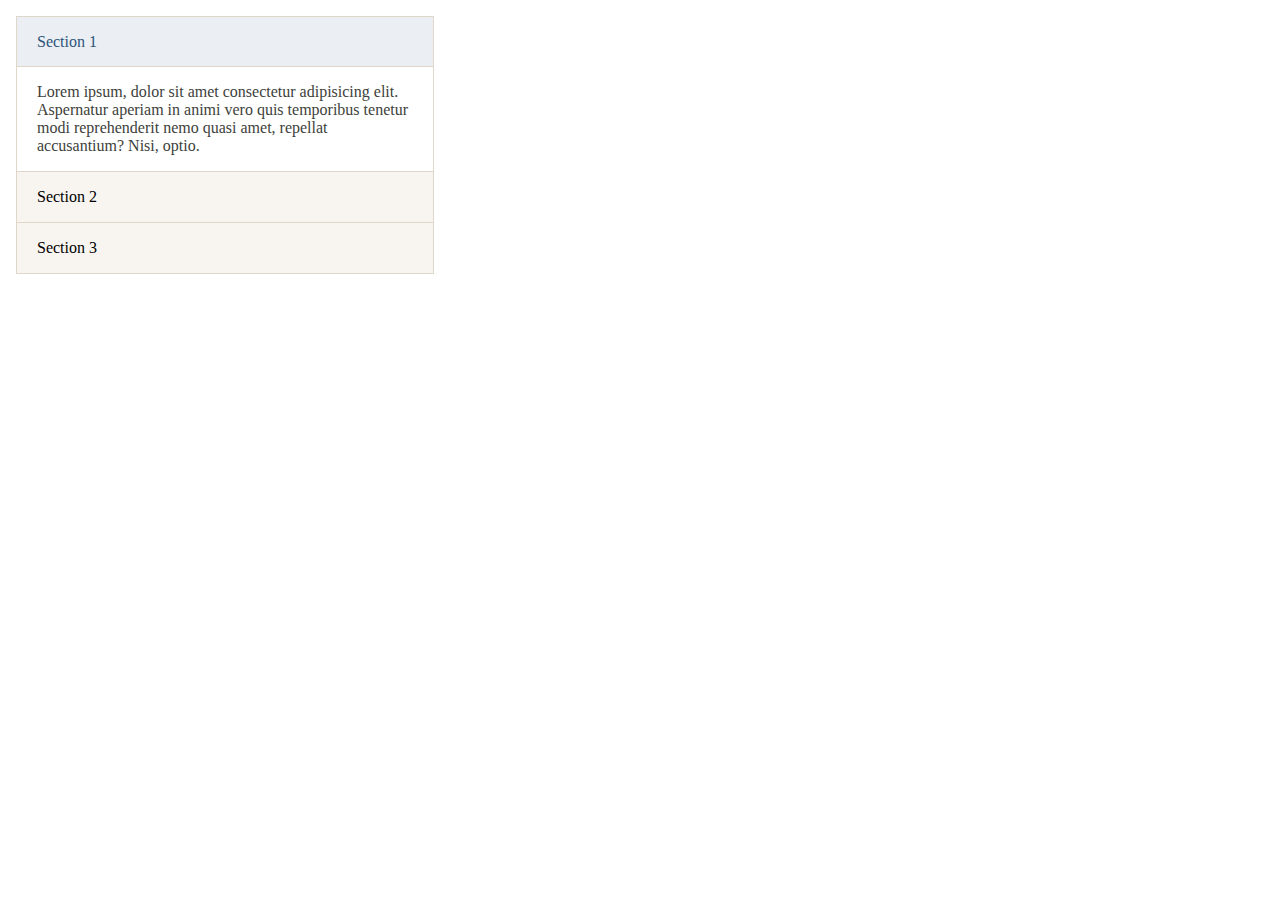
<file: menus/03-accordion/animated/index.html>
<!DOCTYPE html>
<html lang="en">
  <head>
    <meta charset="UTF-8" />
    <meta http-equiv="X-UA-Compatible" content="IE=edge" />
    <meta name="viewport" content="width=device-width, initial-scale=1.0" />
    <link rel="icon" type="image/x-icon" href="favicon.ico" />
    <link rel="stylesheet" href="style.css" />
    <script src="script.js" defer></script>
    <title>Accordion with Animated</title>
  </head>

  <body>
    <div class="container">
      <div class="accordion" id="myAccordion">
        <div class="accordion-item">
          <div class="accordion-header">
            <button
              class="accordion-button"
              data-toggle="collapse"
              data-target="#collapse1"
            >
              Section 1
            </button>
          </div>
          <div class="accordion-collapse collapse show" id="collapse1">
            <div class="accordion-body">
              Lorem ipsum, dolor sit amet consectetur adipisicing elit.
              Aspernatur aperiam in animi vero quis temporibus tenetur modi
              reprehenderit nemo quasi amet, repellat accusantium? Nisi, optio.
            </div>
          </div>
        </div>
        <div class="accordion-item">
          <div class="accordion-header">
            <button
              class="accordion-button collapsed"
              data-toggle="collapse"
              data-target="#collapse2"
            >
              Section 2
            </button>
          </div>
          <div class="accordion-collapse collapse" id="collapse2">
            <div class="accordion-body">
              Hic sed facere, officiis officia est, dolorum totam dolore nisi
              quisquam eum ducimus recusandae quibusdam nemo minus voluptatibus
              aliquid eos, esse alias porro! Sunt, sit?
            </div>
          </div>
        </div>
        <div class="accordion-item">
          <div class="accordion-header">
            <button
              class="accordion-button collapsed"
              data-toggle="collapse"
              data-target="#collapse3"
            >
              Section 3
            </button>
          </div>
          <div class="accordion-collapse collapse" id="collapse3">
            <div class="accordion-body">
              Est, vel velit animi nesciunt voluptates, reiciendis odit eaque
              tempora eligendi sunt quos soluta laudantium eum ratione cumque
              recusandae nam obcaecati amet quasi repellat! Numquam!
            </div>
          </div>
        </div>
      </div>
    </div>
  </body>
</html>
</file>
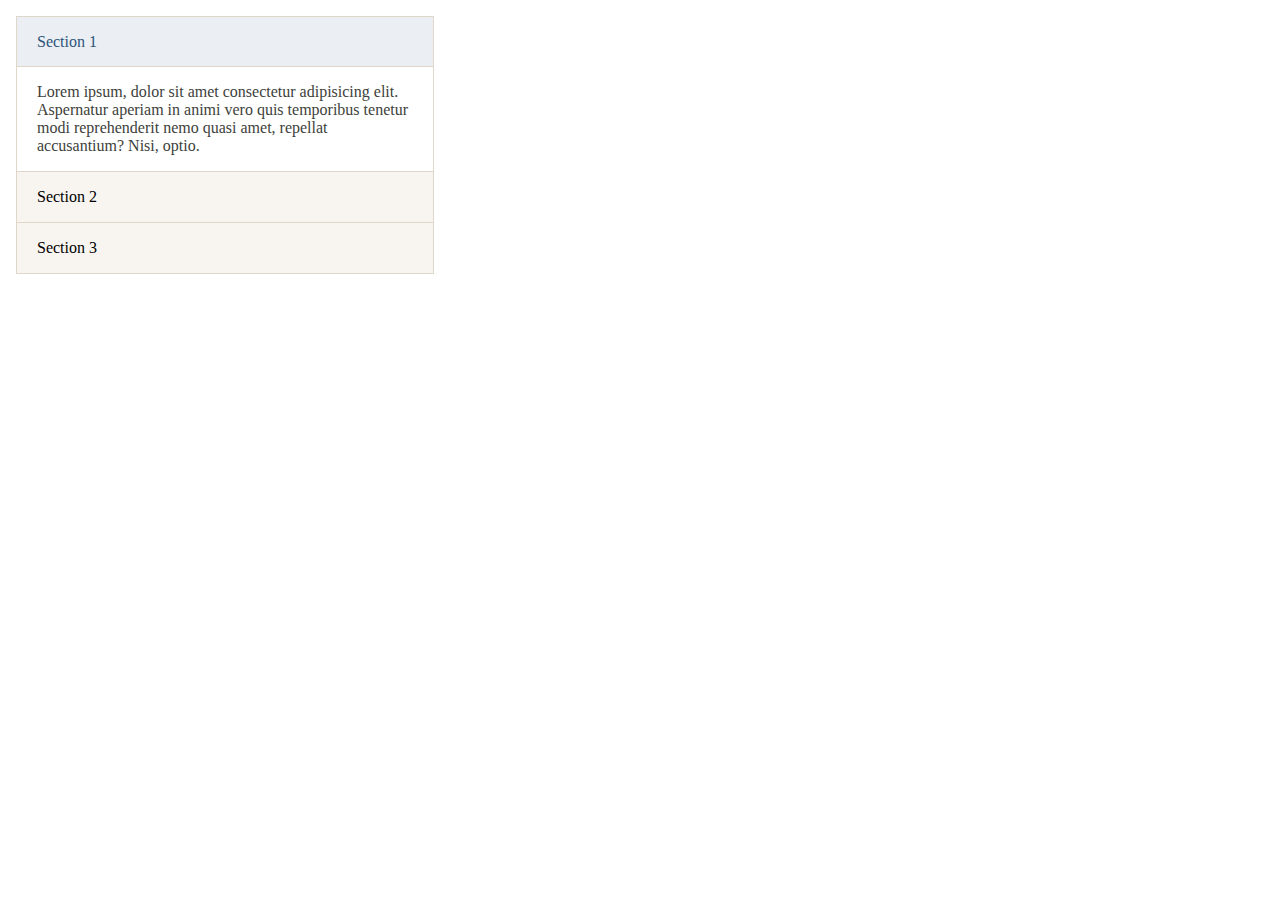
<file: menus/03-accordion/icon/index.html>
<!DOCTYPE html>
<html lang="en">
  <head>
    <meta charset="UTF-8" />
    <meta http-equiv="X-UA-Compatible" content="IE=edge" />
    <meta name="viewport" content="width=device-width, initial-scale=1.0" />
    <link rel="icon" type="image/x-icon" href="favicon.ico" />
    <link
      rel="stylesheet"
      href="https://cdnjs.cloudflare.com/ajax/libs/font-awesome/6.2.0/css/all.min.css"
      integrity="sha512-xh6O/CkQoPOWDdYTDqeRdPCVd1SpvCA9XXcUnZS2FmJNp1coAFzvtCN9BmamE+4aHK8yyUHUSCcJHgXloTyT2A=="
      crossorigin="anonymous"
      referrerpolicy="no-referrer"
    />
    <link rel="stylesheet" href="style.css" />
    <script src="script.js" defer></script>
    <title>Accordion with Icon</title>
  </head>

  <body>
    <div class="container">
      <div class="accordion" id="myAccordion">
        <div class="accordion-item">
          <div class="accordion-header">
            <button
              class="accordion-button"
              data-toggle="collapse"
              data-target="#collapse1"
            >
              Section 1
            </button>
          </div>
          <div class="accordion-collapse collapse show" id="collapse1">
            <div class="accordion-body">
              Lorem ipsum, dolor sit amet consectetur adipisicing elit.
              Aspernatur aperiam in animi vero quis temporibus tenetur modi
              reprehenderit nemo quasi amet, repellat accusantium? Nisi, optio.
            </div>
          </div>
        </div>
        <div class="accordion-item">
          <div class="accordion-header">
            <button
              class="accordion-button collapsed"
              data-toggle="collapse"
              data-target="#collapse2"
            >
              Section 2
            </button>
          </div>
          <div class="accordion-collapse collapse" id="collapse2">
            <div class="accordion-body">
              Hic sed facere, officiis officia est, dolorum totam dolore nisi
              quisquam eum ducimus recusandae quibusdam nemo minus voluptatibus
              aliquid eos, esse alias porro! Sunt, sit?
            </div>
          </div>
        </div>
        <div class="accordion-item">
          <div class="accordion-header">
            <button
              class="accordion-button collapsed"
              data-toggle="collapse"
              data-target="#collapse3"
            >
              Section 3
            </button>
          </div>
          <div class="accordion-collapse collapse" id="collapse3">
            <div class="accordion-body">
              Est, vel velit animi nesciunt voluptates, reiciendis odit eaque
              tempora eligendi sunt quos soluta laudantium eum ratione cumque
              recusandae nam obcaecati amet quasi repellat! Numquam!
            </div>
          </div>
        </div>
      </div>
    </div>
  </body>
</html>
</file>
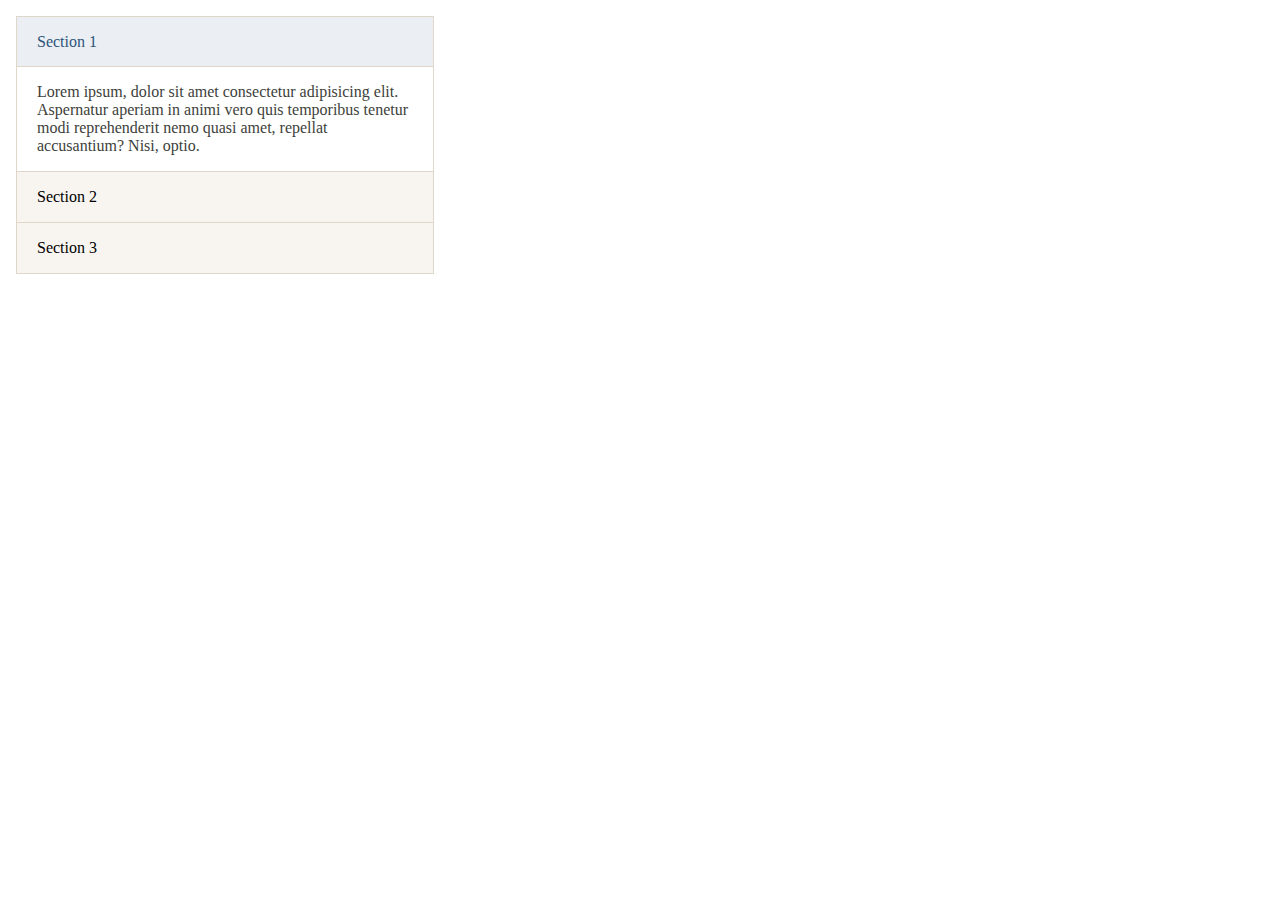
<file: menus/03-accordion/no-animated/index.html>
<!DOCTYPE html>
<html lang="en">
  <head>
    <meta charset="UTF-8" />
    <meta http-equiv="X-UA-Compatible" content="IE=edge" />
    <meta name="viewport" content="width=device-width, initial-scale=1.0" />
    <link rel="icon" type="image/x-icon" href="favicon.ico" />
    <link rel="stylesheet" href="style.css" />
    <script src="script.js" defer></script>
    <title>Accordion without Animated</title>
  </head>

  <body>
    <div class="container">
      <div class="accordion" id="myAccordion">
        <div class="accordion-item">
          <div class="accordion-header">
            <button
              class="accordion-button"
              data-toggle="collapse"
              data-target="#collapse1"
            >
              Section 1
            </button>
          </div>
          <div class="accordion-collapse collapse show" id="collapse1">
            <div class="accordion-body">
              Lorem ipsum, dolor sit amet consectetur adipisicing elit.
              Aspernatur aperiam in animi vero quis temporibus tenetur modi
              reprehenderit nemo quasi amet, repellat accusantium? Nisi, optio.
            </div>
          </div>
        </div>
        <div class="accordion-item">
          <div class="accordion-header">
            <button
              class="accordion-button collapsed"
              data-toggle="collapse"
              data-target="#collapse2"
            >
              Section 2
            </button>
          </div>
          <div class="accordion-collapse collapse" id="collapse2">
            <div class="accordion-body">
              Hic sed facere, officiis officia est, dolorum totam dolore nisi
              quisquam eum ducimus recusandae quibusdam nemo minus voluptatibus
              aliquid eos, esse alias porro! Sunt, sit?
            </div>
          </div>
        </div>
        <div class="accordion-item">
          <div class="accordion-header">
            <button
              class="accordion-button collapsed"
              data-toggle="collapse"
              data-target="#collapse3"
            >
              Section 3
            </button>
          </div>
          <div class="accordion-collapse collapse" id="collapse3">
            <div class="accordion-body">
              Est, vel velit animi nesciunt voluptates, reiciendis odit eaque
              tempora eligendi sunt quos soluta laudantium eum ratione cumque
              recusandae nam obcaecati amet quasi repellat! Numquam!
            </div>
          </div>
        </div>
      </div>
    </div>
  </body>
</html>
</file>
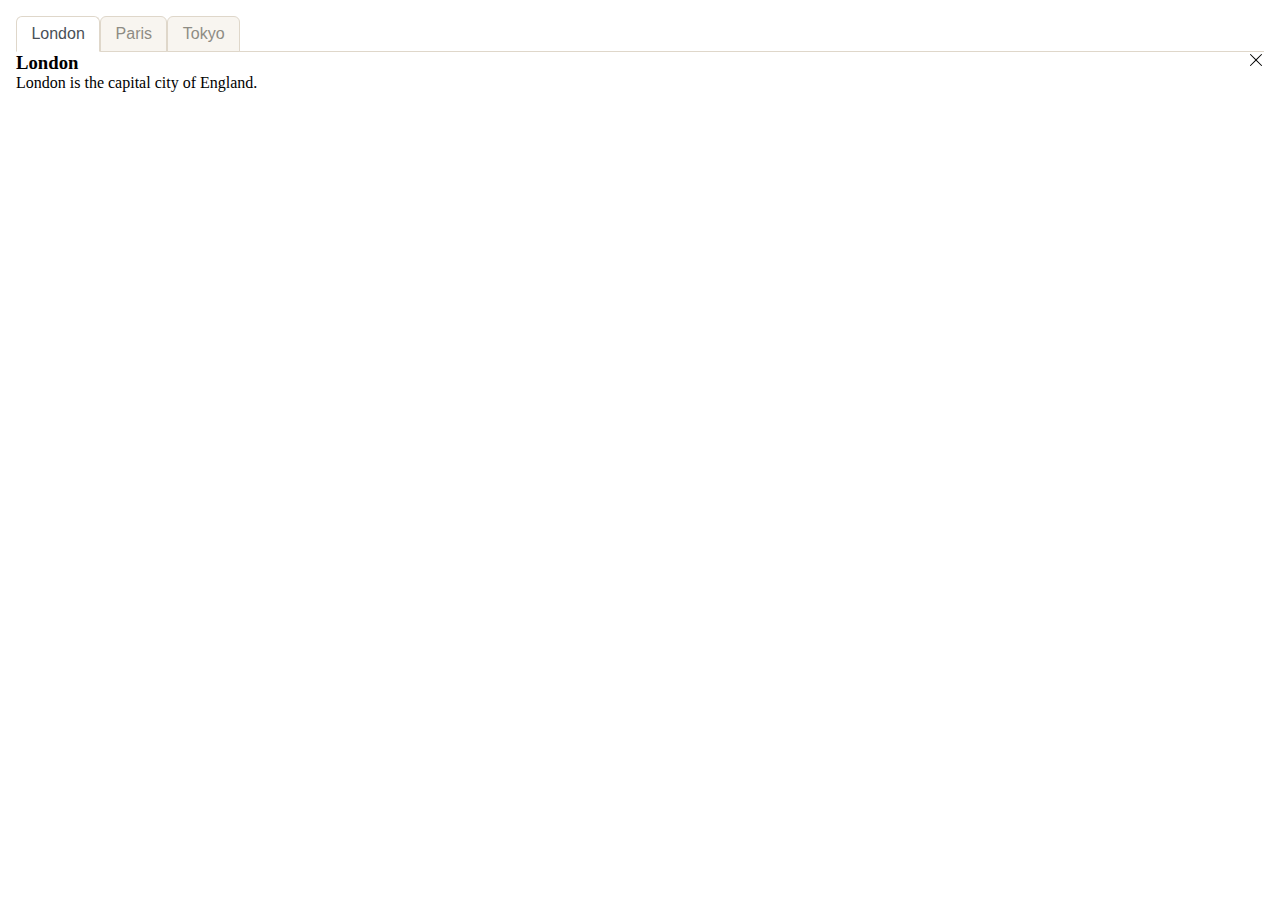
<file: menus/04-tabs/close-tab/index.html>
<!DOCTYPE html>
<html lang="en">
  <head>
    <meta charset="UTF-8" />
    <meta http-equiv="X-UA-Compatible" content="IE=edge" />
    <meta name="viewport" content="width=device-width, initial-scale=1.0" />
    <link rel="icon" type="image/x-icon" href="favicon.ico" />
    <link rel="stylesheet" href="style.css" />
    <script src="script.js" defer></script>
    <title>Close Tab</title>
  </head>

  <body>
    <div class="container">
      <div class="nav nav-tabs">
        <button
          class="nav-link"
          id="tab-london"
          data-toggle="tab"
          data-target="#london"
        >
          London
        </button>
        <button
          class="nav-link"
          id="tab-paris"
          data-toggle="tab"
          data-target="#paris"
        >
          Paris
        </button>
        <button
          class="nav-link"
          id="tab-tokyo"
          data-toggle="tab"
          data-target="#tokyo"
        >
          Tokyo
        </button>
      </div>

      <div class="tab-content">
        <div id="london" class="tab-pane fade">
          <span class="btn-close"></span>
          <h3>London</h3>
          <p>London is the capital city of England.</p>
        </div>

        <div id="paris" class="tab-pane fade">
          <span class="btn-close"></span>
          <h3>Paris</h3>
          <p>Paris is the capital of France.</p>
        </div>

        <div id="tokyo" class="tab-pane fade">
          <span class="btn-close"></span>
          <h3>Tokyo</h3>
          <p>Tokyo is the capital of Japan.</p>
        </div>
      </div>
    </div>
  </body>
</html>
</file>
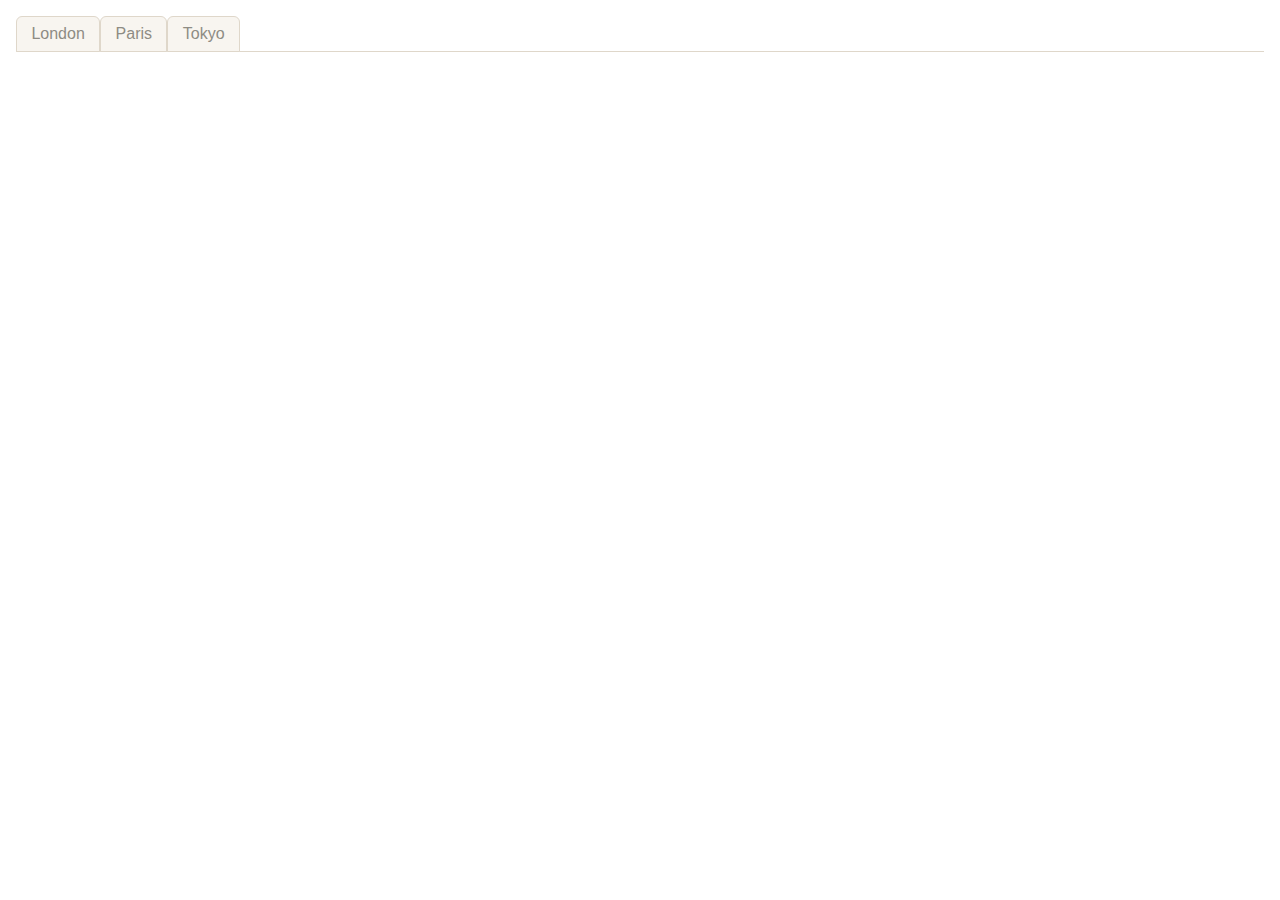
<file: menus/04-tabs/fade-in/index.html>
<!DOCTYPE html>
<html lang="en">
  <head>
    <meta charset="UTF-8" />
    <meta http-equiv="X-UA-Compatible" content="IE=edge" />
    <meta name="viewport" content="width=device-width, initial-scale=1.0" />
    <link rel="icon" type="image/x-icon" href="favicon.ico" />
    <link rel="stylesheet" href="style.css" />
    <script src="script.js" defer></script>
    <title>Fade in Tabs</title>
  </head>

  <body>
    <div class="container">
      <div class="nav nav-tabs">
        <button class="nav-link" data-toggle="tab" data-target="#london">
          London
        </button>
        <button class="nav-link" data-toggle="tab" data-target="#paris">
          Paris
        </button>
        <button class="nav-link" data-toggle="tab" data-target="#tokyo">
          Tokyo
        </button>
      </div>

      <div class="tab-content">
        <div id="london" class="tab-pane fade">
          <h3>London</h3>
          <p>London is the capital city of England.</p>
        </div>

        <div id="paris" class="tab-pane fade">
          <h3>Paris</h3>
          <p>Paris is the capital of France.</p>
        </div>

        <div id="tokyo" class="tab-pane fade">
          <h3>Tokyo</h3>
          <p>Tokyo is the capital of Japan.</p>
        </div>
      </div>
    </div>
  </body>
</html>
</file>
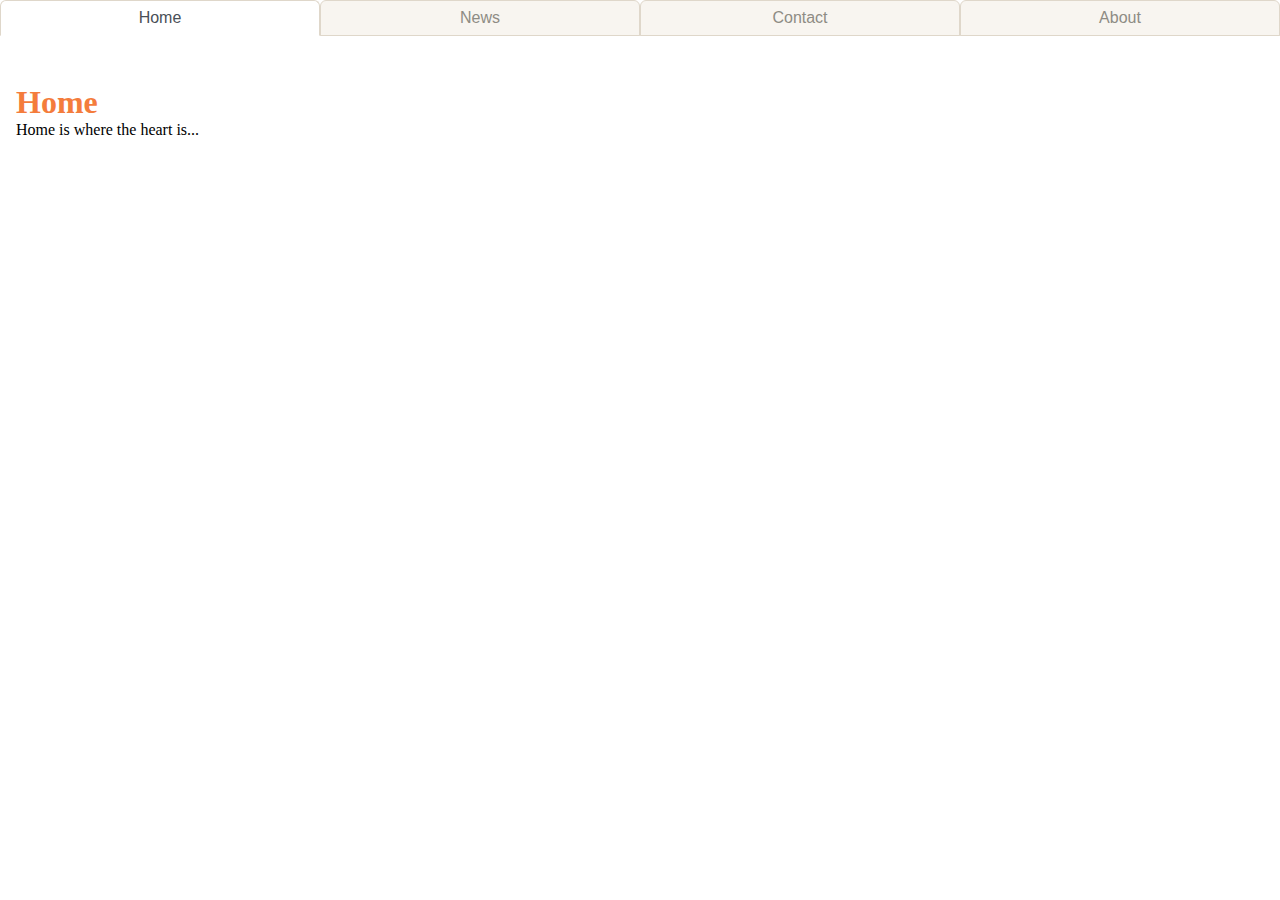
<file: menus/04-tabs/full-page-tab/index.html>
<!DOCTYPE html>
<html lang="en">
  <head>
    <meta charset="UTF-8" />
    <meta http-equiv="X-UA-Compatible" content="IE=edge" />
    <meta name="viewport" content="width=device-width, initial-scale=1.0" />
    <link rel="icon" type="image/x-icon" href="favicon.ico" />
    <link rel="stylesheet" href="style.css" />
    <script src="script.js" defer></script>
    <title>Full-Page Tab</title>
  </head>

  <body>
    <div class="nav nav-tabs">
      <button
        class="nav-link"
        id="tab-home"
        data-toggle="tab"
        data-target="#home"
      >
        Home
      </button>
      <button
        class="nav-link"
        id="tab-news"
        data-toggle="tab"
        data-target="#news"
      >
        News
      </button>
      <button
        class="nav-link"
        id="tab-contact"
        data-toggle="tab"
        data-target="#contact"
      >
        Contact
      </button>
      <button
        class="nav-link"
        id="tab-about"
        data-toggle="tab"
        data-target="#about"
      >
        About
      </button>
    </div>

    <div class="tab-content">
      <div id="home" class="tab-pane">
        <h1 class="text-orange">Home</h1>
        <p>Home is where the heart is...</p>
      </div>

      <div id="news" class="tab-pane">
        <h1 class="text-purple">News</h1>
        <p>Some news this fine day!</p>
      </div>

      <div id="contact" class="tab-pane">
        <h1 class="text-red">Contact</h1>
        <p>Get in touch, or swing by for a cup of coffee.</p>
      </div>

      <div id="about" class="tab-pane">
        <h1 class="text-green">About</h1>
        <p>Who we are and what we do.</p>
      </div>
    </div>
  </body>
</html>
</file>
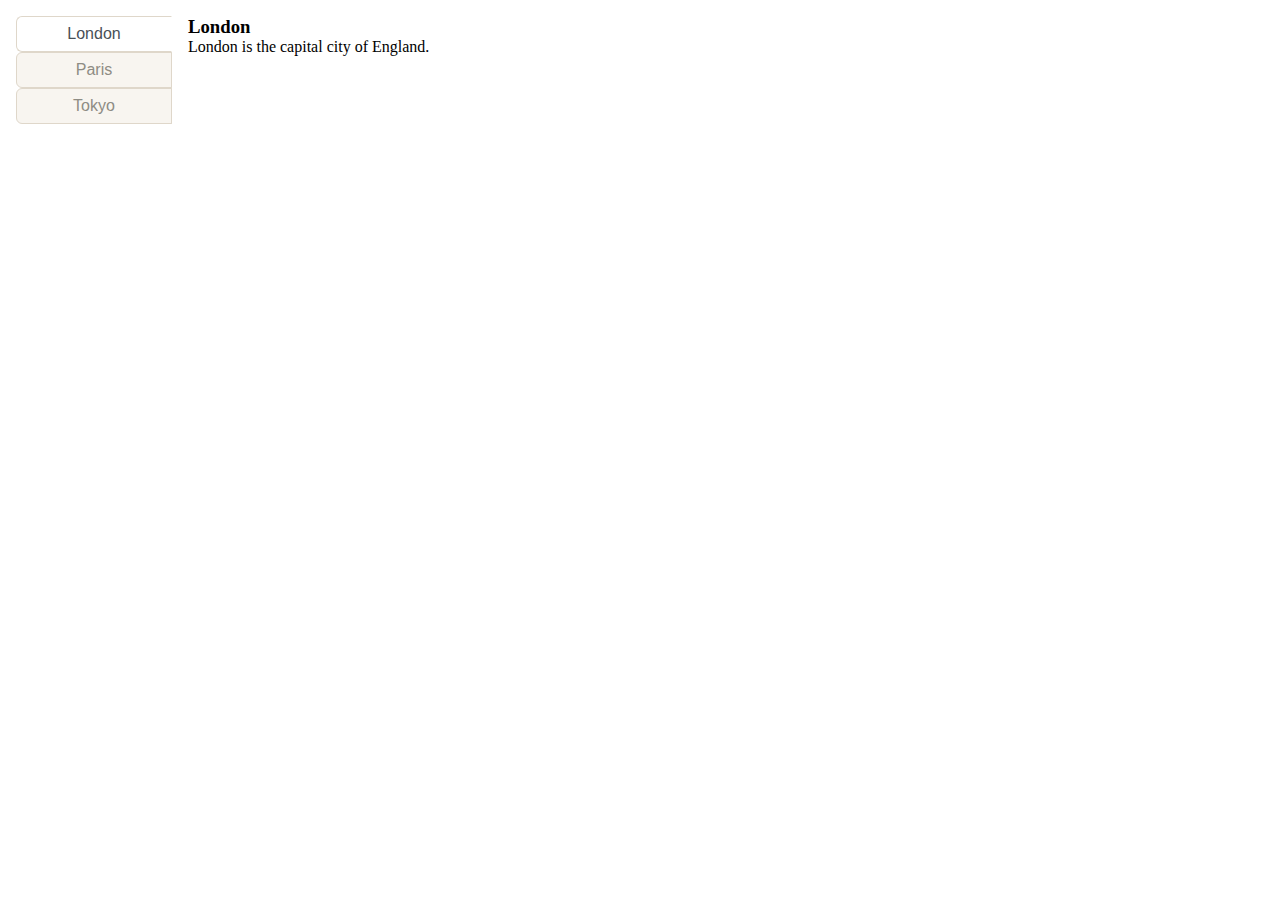
<file: menus/04-tabs/hover-tabs/index.html>
<!DOCTYPE html>
<html lang="en">
  <head>
    <meta charset="UTF-8" />
    <meta http-equiv="X-UA-Compatible" content="IE=edge" />
    <meta name="viewport" content="width=device-width, initial-scale=1.0" />
    <link rel="icon" type="image/x-icon" href="favicon.ico" />
    <link rel="stylesheet" href="style.css" />
    <script src="script.js" defer></script>
    <title>Hover Tabs</title>
  </head>

  <body>
    <div class="container">
      <div class="nav nav-tabs">
        <button
          class="nav-link active"
          id="tab-london"
          data-toggle="tab"
          data-target="#london"
        >
          London
        </button>
        <button
          class="nav-link"
          id="tab-paris"
          data-toggle="tab"
          data-target="#paris"
        >
          Paris
        </button>
        <button
          class="nav-link"
          id="tab-tokyo"
          data-toggle="tab"
          data-target="#tokyo"
        >
          Tokyo
        </button>
      </div>

      <div class="tab-content">
        <div id="london" class="tab-pane show">
          <h3>London</h3>
          <p>London is the capital city of England.</p>
        </div>

        <div id="paris" class="tab-pane">
          <h3>Paris</h3>
          <p>Paris is the capital of France.</p>
        </div>

        <div id="tokyo" class="tab-pane">
          <h3>Tokyo</h3>
          <p>Tokyo is the capital of Japan.</p>
        </div>
      </div>
    </div>
  </body>
</html>
</file>
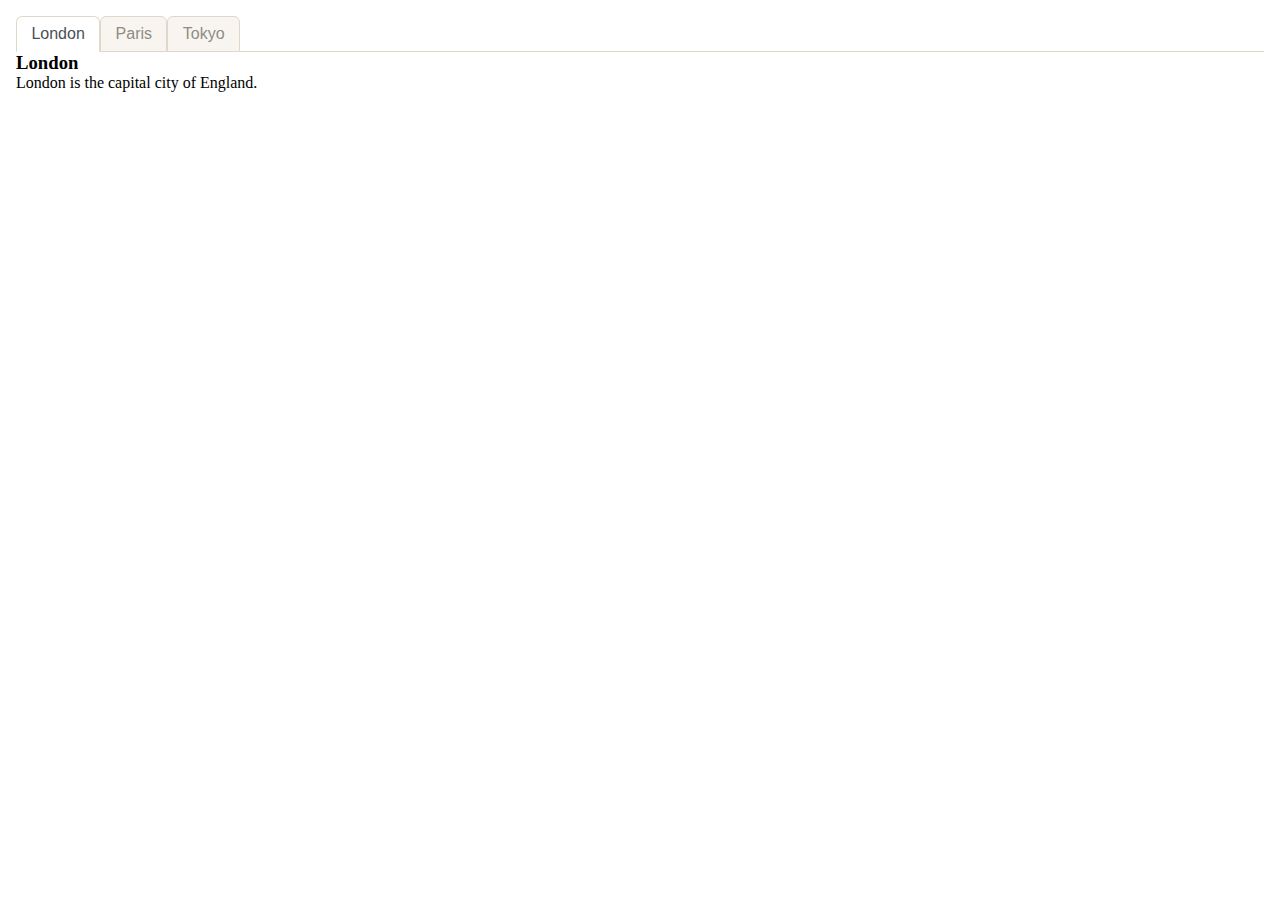
<file: menus/04-tabs/show-default/index.html>
<!DOCTYPE html>
<html lang="en">
  <head>
    <meta charset="UTF-8" />
    <meta http-equiv="X-UA-Compatible" content="IE=edge" />
    <meta name="viewport" content="width=device-width, initial-scale=1.0" />
    <link rel="icon" type="image/x-icon" href="favicon.ico" />
    <link rel="stylesheet" href="style.css" />
    <script src="script.js" defer></script>
    <title>Show Tab by Default</title>
  </head>

  <body>
    <div class="container">
      <div class="nav nav-tabs">
        <button
          class="nav-link"
          id="tab-london"
          data-toggle="tab"
          data-target="#london"
        >
          London
        </button>
        <button
          class="nav-link"
          id="tab-paris"
          data-toggle="tab"
          data-target="#paris"
        >
          Paris
        </button>
        <button
          class="nav-link"
          id="tab-tokyo"
          data-toggle="tab"
          data-target="#tokyo"
        >
          Tokyo
        </button>
      </div>

      <div class="tab-content">
        <div id="london" class="tab-pane fade">
          <h3>London</h3>
          <p>London is the capital city of England.</p>
        </div>

        <div id="paris" class="tab-pane fade">
          <h3>Paris</h3>
          <p>Paris is the capital of France.</p>
        </div>

        <div id="tokyo" class="tab-pane fade">
          <h3>Tokyo</h3>
          <p>Tokyo is the capital of Japan.</p>
        </div>
      </div>
    </div>
  </body>
</html>
</file>
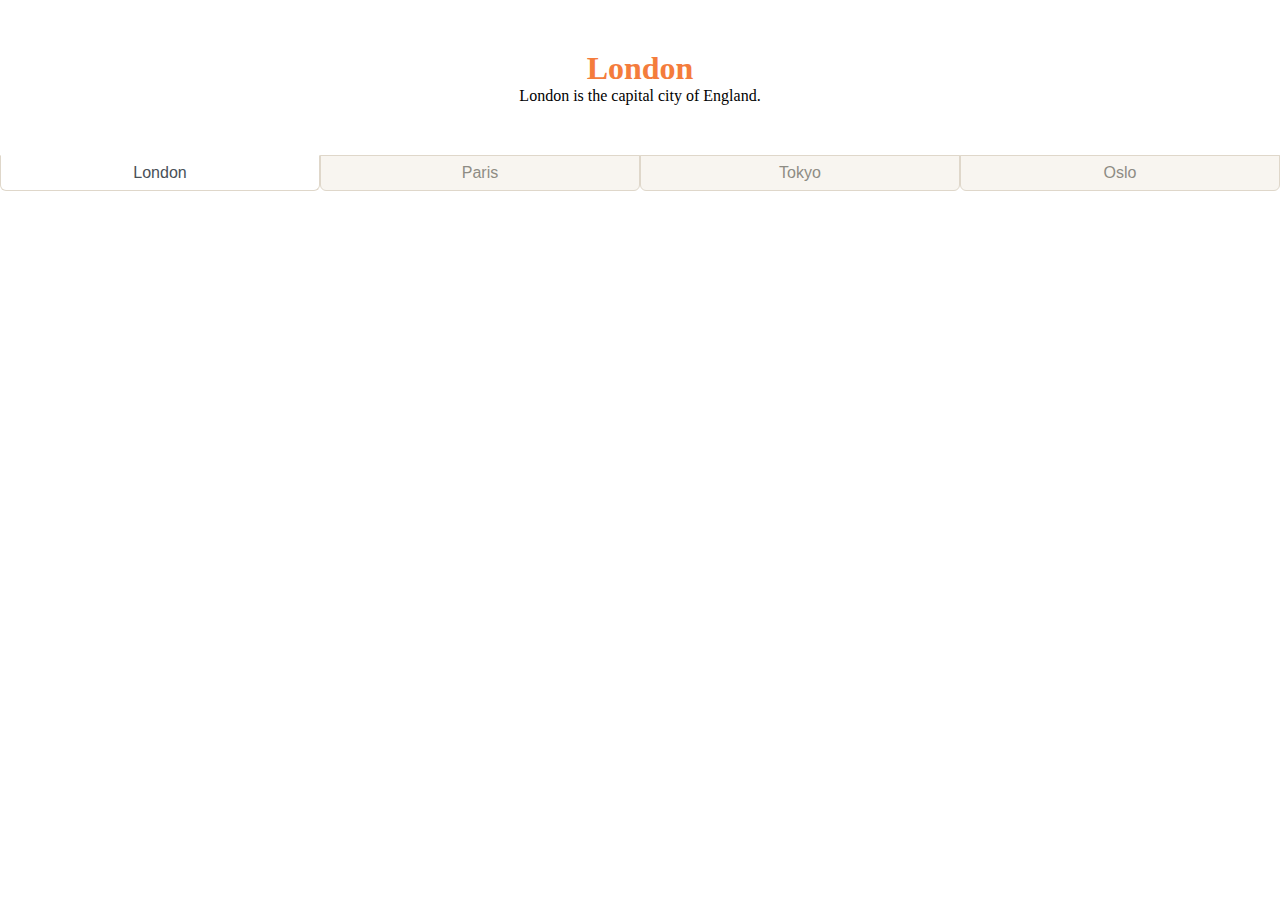
<file: menus/04-tabs/tab-header/index.html>
<!DOCTYPE html>
<html lang="en">
  <head>
    <meta charset="UTF-8" />
    <meta http-equiv="X-UA-Compatible" content="IE=edge" />
    <meta name="viewport" content="width=device-width, initial-scale=1.0" />
    <link rel="icon" type="image/x-icon" href="favicon.ico" />
    <link rel="stylesheet" href="style.css" />
    <script src="script.js" defer></script>
    <title>Tab Header</title>
  </head>

  <body>
    <div class="tab-content">
      <div id="london" class="tab-pane">
        <h1 class="text-orange">London</h1>
        <p>London is the capital city of England.</p>
      </div>

      <div id="paris" class="tab-pane">
        <h1 class="text-purple">Paris</h1>
        <p>Paris is the capital of France.</p>
      </div>

      <div id="tokyo" class="tab-pane">
        <h1 class="text-red">Tokyo</h1>
        <p>Tokyo is the capital of Japan.</p>
      </div>

      <div id="oslo" class="tab-pane">
        <h1 class="text-green">Oslo</h1>
        <p>Oslo is the capital of Norway.</p>
      </div>
    </div>

    <div class="nav nav-tabs">
      <button
        class="nav-link"
        id="tab-london"
        data-toggle="tab"
        data-target="#london"
      >
        London
      </button>
      <button
        class="nav-link"
        id="tab-paris"
        data-toggle="tab"
        data-target="#paris"
      >
        Paris
      </button>
      <button
        class="nav-link"
        id="tab-tokyo"
        data-toggle="tab"
        data-target="#tokyo"
      >
        Tokyo
      </button>
      <button
        class="nav-link"
        id="tab-oslo"
        data-toggle="tab"
        data-target="#oslo"
      >
        Oslo
      </button>
    </div>
  </body>
</html>
</file>
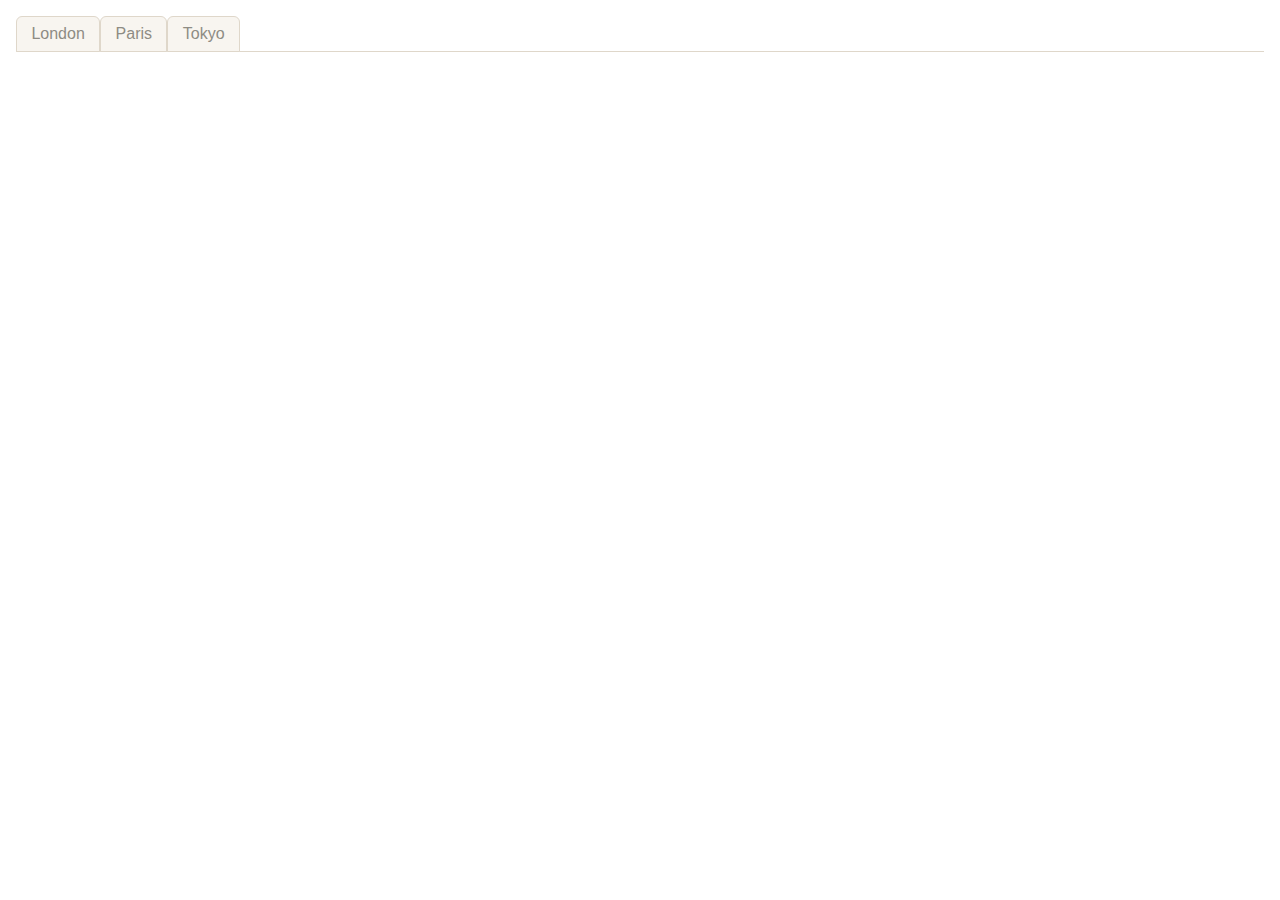
<file: menus/04-tabs/toggleable/index.html>
<!DOCTYPE html>
<html lang="en">
  <head>
    <meta charset="UTF-8" />
    <meta http-equiv="X-UA-Compatible" content="IE=edge" />
    <meta name="viewport" content="width=device-width, initial-scale=1.0" />
    <link rel="icon" type="image/x-icon" href="favicon.ico" />
    <link rel="stylesheet" href="style.css" />
    <script src="script.js" defer></script>
    <title>Toggleable Tabs</title>
  </head>

  <body>
    <div class="container">
      <div class="nav nav-tabs">
        <button class="nav-link" data-toggle="tab" data-target="#london">
          London
        </button>
        <button class="nav-link" data-toggle="tab" data-target="#paris">
          Paris
        </button>
        <button class="nav-link" data-toggle="tab" data-target="#tokyo">
          Tokyo
        </button>
      </div>

      <div class="tab-content">
        <div id="london" class="tab-pane">
          <h3>London</h3>
          <p>London is the capital city of England.</p>
        </div>

        <div id="paris" class="tab-pane">
          <h3>Paris</h3>
          <p>Paris is the capital of France.</p>
        </div>

        <div id="tokyo" class="tab-pane">
          <h3>Tokyo</h3>
          <p>Tokyo is the capital of Japan.</p>
        </div>
      </div>
    </div>
  </body>
</html>
</file>
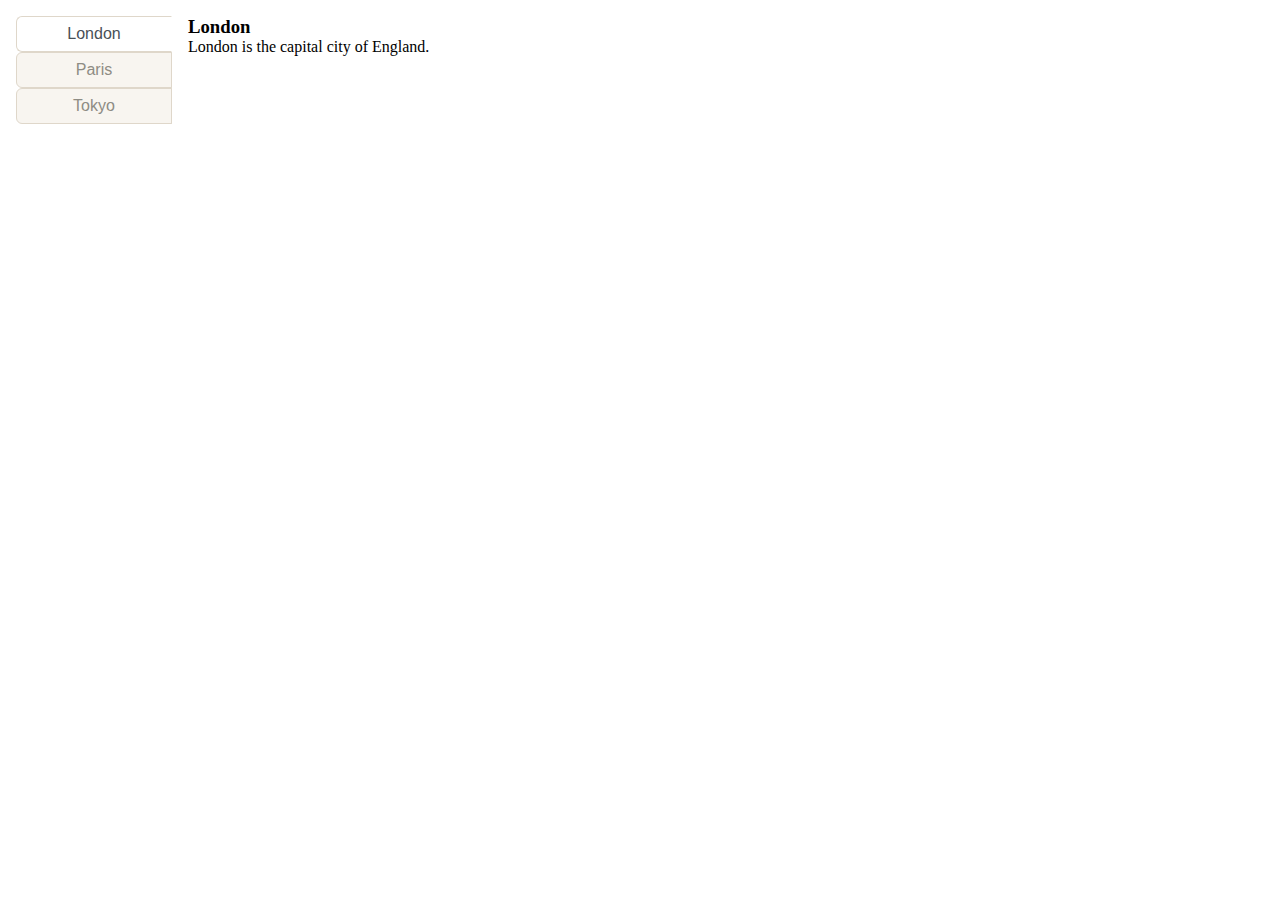
<file: menus/04-tabs/vertical/index.html>
<!DOCTYPE html>
<html lang="en">
  <head>
    <meta charset="UTF-8" />
    <meta http-equiv="X-UA-Compatible" content="IE=edge" />
    <meta name="viewport" content="width=device-width, initial-scale=1.0" />
    <link rel="icon" type="image/x-icon" href="favicon.ico" />
    <link rel="stylesheet" href="style.css" />
    <script src="script.js" defer></script>
    <title>Vertical Tabs</title>
  </head>

  <body>
    <div class="container">
      <div class="nav nav-tabs">
        <button
          class="nav-link"
          id="tab-london"
          data-toggle="tab"
          data-target="#london"
        >
          London
        </button>
        <button
          class="nav-link"
          id="tab-paris"
          data-toggle="tab"
          data-target="#paris"
        >
          Paris
        </button>
        <button
          class="nav-link"
          id="tab-tokyo"
          data-toggle="tab"
          data-target="#tokyo"
        >
          Tokyo
        </button>
      </div>

      <div class="tab-content">
        <div id="london" class="tab-pane">
          <h3>London</h3>
          <p>London is the capital city of England.</p>
        </div>

        <div id="paris" class="tab-pane">
          <h3>Paris</h3>
          <p>Paris is the capital of France.</p>
        </div>

        <div id="tokyo" class="tab-pane">
          <h3>Tokyo</h3>
          <p>Tokyo is the capital of Japan.</p>
        </div>
      </div>
    </div>
  </body>
</html>
</file>
<file: menus/03-accordion/animated/style.css>
/* Global */
:root {
  --spacer: 1rem;
  --light: #f8f5f0;
  --dark: #3e3f3a;
}

/* Reset */
*,
::before,
::after {
  box-sizing: border-box;
  margin: 0;
  padding: 0;
}

/* Body */
body {
  --font-family: Cairo;
  font-family: var(--font-family);
}

/* Container */
.container {
  padding: var(--spacer);
  width: 450px;
}

/* Accordion */
.accordion {
  --accordion-color: var(--dark);
  --accordion-border-width: 1px;
  --accordion-border-color: #dfd7ca;
  --accordion-btn-font-family: Montserrat;
  --accordion-btn-bg: var(--light);
  --accordion-btn-padding-x: calc(1.25 * var(--spacer));
  --accordion-btn-padding-y: var(--spacer);
  --accordion-body-padding-x: calc(1.25 * var(--spacer));
  --accordion-body-padding-y: var(--spacer);
}

/* Accordion Item */
.accordion-item {
  color: var(--accordion-color);
  border: var(--accordion-border-width) solid var(--accordion-border-color);
}
.accordion-item:not(:first-of-type) {
  border-top: 0;
}

/* Accordion Button */
.accordion-button {
  background-color: var(--accordion-btn-bg);
  cursor: pointer;
  padding: var(--accordion-btn-padding-y) var(--accordion-btn-padding-x);
  width: 100%;
  border: none;
  text-align: left;
  outline: none;
  font-family: var(--accordion-btn-font-family);
  font-size: 1rem;
  transition: 0.4s;
}
.accordion-button:not(.collapsed) {
  background-color: #ebeff3;
  color: #2d547a;
  box-shadow: inset 0 calc(-1 * var(--accordion-border-width)) 0
    var(--accordion-border-color);
}

/* Accordion Collapse */
.accordion-collapse .accordion-body {
  padding: var(--accordion-body-padding-y) var(--accordion-body-padding-x);
  max-height: max-content;
  color: var(--accordion-color);
  transition: all 0.2s ease-out;
  overflow: hidden;
}
.collapse:not(.show) .accordion-body {
  max-height: 0;
  color: transparent;
  --accordion-body-padding-y: 0;
}
</file>
<file: menus/03-accordion/icon/style.css>
/* Global */
:root {
  --spacer: 1rem;
  --light: #f8f5f0;
  --dark: #3e3f3a;
}

/* Reset */
*,
::before,
::after {
  box-sizing: border-box;
  margin: 0;
  padding: 0;
}

/* Body */
body {
  --font-family: Cairo;
  font-family: var(--font-family);
}

/* Container */
.container {
  padding: var(--spacer);
  width: 450px;
}

/* Accordion */
.accordion {
  --accordion-color: var(--dark);
  --accordion-border-width: 1px;
  --accordion-border-color: #dfd7ca;
  --accordion-btn-font-family: Montserrat;
  --accordion-btn-bg: var(--light);
  --accordion-btn-padding-x: calc(1.25 * var(--spacer));
  --accordion-btn-padding-y: var(--spacer);
  --accordion-body-padding-x: calc(1.25 * var(--spacer));
  --accordion-body-padding-y: var(--spacer);
}

/* Accordion Item */
.accordion-item {
  color: var(--accordion-color);
  border: var(--accordion-border-width) solid var(--accordion-border-color);
}
.accordion-item:not(:first-of-type) {
  border-top: 0;
}

/* Accordion Button */
.accordion-button {
  background-color: var(--accordion-btn-bg);
  cursor: pointer;
  padding: var(--accordion-btn-padding-y) var(--accordion-btn-padding-x);
  width: 100%;
  border: none;
  text-align: left;
  outline: none;
  font-family: var(--accordion-btn-font-family);
  font-size: 1rem;
  transition: 0.4s;
}
.accordion-button:not(.collapsed) {
  background-color: #ebeff3;
  color: #2d547a;
  box-shadow: inset 0 calc(-1 * var(--accordion-border-width)) 0
    var(--accordion-border-color);
}

.accordion-button::after {
  font-family: "Font Awesome 6 Free";
  content: "\f078";
  font-weight: 900;
  float: right;
}
.accordion-button:not(.collapsed)::after {
  content: "\f077";
}

/* Accordion Collapse */
.accordion-collapse .accordion-body {
  padding: var(--accordion-body-padding-y) var(--accordion-body-padding-x);
  max-height: max-content;
  color: var(--accordion-color);
  transition: all 0.2s ease-out;
  overflow: hidden;
}
.collapse:not(.show) .accordion-body {
  max-height: 0;
  color: transparent;
  --accordion-body-padding-y: 0;
}
</file>
<file: menus/03-accordion/no-animated/style.css>
/* Global */
:root {
  --spacer: 1rem;
  --light: #f8f5f0;
  --dark: #3e3f3a;
}

/* Reset */
*,
::before,
::after {
  box-sizing: border-box;
  margin: 0;
  padding: 0;
}

/* Body */
body {
  --font-family: Cairo;
  font-family: var(--font-family);
}

/* Container */
.container {
  padding: var(--spacer);
  width: 450px;
}

/* Accordion */
.accordion {
  --accordion-color: var(--dark);
  --accordion-border-width: 1px;
  --accordion-border-color: #dfd7ca;
  --accordion-btn-font-family: Montserrat;
  --accordion-btn-bg: var(--light);
  --accordion-btn-padding-x: calc(1.25 * var(--spacer));
  --accordion-btn-padding-y: var(--spacer);
  --accordion-body-padding-x: calc(1.25 * var(--spacer));
  --accordion-body-padding-y: var(--spacer);
}

/* Accordion Item */
.accordion-item {
  color: var(--accordion-color);
  border: var(--accordion-border-width) solid var(--accordion-border-color);
}
.accordion-item:not(:first-of-type) {
  border-top: 0;
}

/* Accordion Button */
.accordion-button {
  background-color: var(--accordion-btn-bg);
  cursor: pointer;
  padding: var(--accordion-btn-padding-y) var(--accordion-btn-padding-x);
  width: 100%;
  border: none;
  text-align: left;
  outline: none;
  font-family: var(--accordion-btn-font-family);
  font-size: 1rem;
  transition: 0.4s;
}
.accordion-button:not(.collapsed) {
  background-color: #ebeff3;
  color: #2d547a;
  box-shadow: inset 0 calc(-1 * var(--accordion-border-width)) 0
    var(--accordion-border-color);
}

/* Accordion Collapse */
.accordion-collapse .accordion-body {
  display: block;
  padding: var(--accordion-body-padding-y) var(--accordion-body-padding-x);
  overflow: hidden;
}
.collapse:not(.show) .accordion-body {
  display: none;
}
</file>
<file: menus/04-tabs/close-tab/style.css>
/* Global */
:root {
  --spacer: 1rem;
  --link-color: #93c54b;
  --link-hover-color: #769e3c;
}

/* Reset */
*,
::before,
::after {
  box-sizing: border-box;
  margin: 0;
  padding: 0;
}

/* Body */
body {
  --font-family: Cairo;
  font-family: var(--font-family);
}

.container {
  margin: var(--spacer);
}

/* Tabs */
.nav {
  --nav-link-padding-x: 0.9rem;
  --nav-link-padding-y: 0.5rem;
  --nav-link-font-weight: ;
  --nav-link-color: var(--link-color);
  --nav-link-hover-color: var(--link-hover-color);
  --nav-link-disabled-color: #dfd7ca;
  display: flex;
  flex-wrap: wrap;
  padding-left: 0;
  margin-bottom: 0;
  list-style: none;
}

.nav-link {
  display: block;
  padding: var(--nav-link-padding-y) var(--nav-link-padding-x);
  font-size: var(--nav-link-font-size);
  font-weight: var(--nav-link-font-weight);
  color: var(--nav-link-color);
  text-decoration: none;
  transition: color 0.15s ease-in-out, background-color 0.15s ease-in-out,
    border-color 0.15s ease-in-out;
}

.nav-tabs {
  --nav-taborder-width: 1px;
  --nav-taborder-color: #dfd7ca;
  --nav-taborder-radius: 0.375rem;
  --nav-talink-hover-border-color: #dfd7ca;
  --nav-talink-active-color: #495057;
  --nav-talink-active-bg: #fff;
  --nav-talink-active-border-color: #dfd7ca #dfd7ca #fff;
  border-bottom: var(--nav-taborder-width) solid var(--nav-taborder-color);
}
.nav-tabs .nav-link {
  margin-bottom: calc(-1 * var(--nav-taborder-width));
  background: none;
  border: var(--nav-taborder-width) solid transparent;
  border-top-left-radius: var(--nav-taborder-radius);
  border-top-right-radius: var(--nav-taborder-radius);
}
.nav-tabs .nav-link.active {
  color: var(--nav-talink-active-color);
  background-color: var(--nav-talink-active-bg);
  border-color: var(--nav-talink-active-border-color);
}

.tab-content > .tab-pane {
  display: none;
}
.tab-content > .show {
  display: block;
}

.nav-tabs .nav-link {
  background-color: #f8f5f0;
  border-color: #dfd7ca;
}
.nav-tabs .nav-link,
.nav-tabs .nav-link:focus {
  color: #8e8c84;
}

/* Fade in tabs */
.fade {
  -webkit-animation: fadeEffect 1s;
  animation: fadeEffect 1s;
}

@-webkit-keyframes fadeEffect {
  from {
    opacity: 0;
  }
  to {
    opacity: 1;
  }
}

@keyframes fadeEffect {
  from {
    opacity: 0;
  }
  to {
    opacity: 1;
  }
}

/* Close Button */
.btn-close {
  float: right;
  cursor: pointer;
}
.btn-close::before {
  content: url("data:image/svg+xml,%3Csvg xmlns='http://www.w3.org/2000/svg' width='16' height='16' fill='currentColor' class='bi bi-x-lg' viewBox='0 0 16 16'%3E%3Cpath d='M2.146 2.854a.5.5 0 1 1 .708-.708L8 7.293l5.146-5.147a.5.5 0 0 1 .708.708L8.707 8l5.147 5.146a.5.5 0 0 1-.708.708L8 8.707l-5.146 5.147a.5.5 0 0 1-.708-.708L7.293 8 2.146 2.854Z'/%3E%3C/svg%3E");
}
</file>
<file: menus/04-tabs/fade-in/style.css>
/* Global */
:root {
  --spacer: 1rem;
  --link-color: #93c54b;
  --link-hover-color: #769e3c;
}

/* Reset */
*,
::before,
::after {
  box-sizing: border-box;
  margin: 0;
  padding: 0;
}

/* Body */
body {
  --font-family: Cairo;
  font-family: var(--font-family);
}

.container {
  margin: var(--spacer);
}

/* Tabs */
.nav {
  --nav-link-padding-x: 0.9rem;
  --nav-link-padding-y: 0.5rem;
  --nav-link-font-weight: ;
  --nav-link-color: var(--link-color);
  --nav-link-hover-color: var(--link-hover-color);
  --nav-link-disabled-color: #dfd7ca;
  display: flex;
  flex-wrap: wrap;
  padding-left: 0;
  margin-bottom: 0;
  list-style: none;
}

.nav-link {
  display: block;
  padding: var(--nav-link-padding-y) var(--nav-link-padding-x);
  font-size: var(--nav-link-font-size);
  font-weight: var(--nav-link-font-weight);
  color: var(--nav-link-color);
  text-decoration: none;
  transition: color 0.15s ease-in-out, background-color 0.15s ease-in-out,
    border-color 0.15s ease-in-out;
}

.nav-tabs {
  --nav-taborder-width: 1px;
  --nav-taborder-color: #dfd7ca;
  --nav-taborder-radius: 0.375rem;
  --nav-talink-hover-border-color: #dfd7ca;
  --nav-talink-active-color: #495057;
  --nav-talink-active-bg: #fff;
  --nav-talink-active-border-color: #dfd7ca #dfd7ca #fff;
  border-bottom: var(--nav-taborder-width) solid var(--nav-taborder-color);
}
.nav-tabs .nav-link {
  margin-bottom: calc(-1 * var(--nav-taborder-width));
  background: none;
  border: var(--nav-taborder-width) solid transparent;
  border-top-left-radius: var(--nav-taborder-radius);
  border-top-right-radius: var(--nav-taborder-radius);
}
.nav-tabs .nav-link.active {
  color: var(--nav-talink-active-color);
  background-color: var(--nav-talink-active-bg);
  border-color: var(--nav-talink-active-border-color);
}

.tab-content > .tab-pane {
  display: none;
}
.tab-content > .show {
  display: block;
}

.nav-tabs .nav-link {
  background-color: #f8f5f0;
  border-color: #dfd7ca;
}
.nav-tabs .nav-link,
.nav-tabs .nav-link:focus {
  color: #8e8c84;
}

/* Fade in tabs */
.fade {
  -webkit-animation: fadeEffect 1s;
  animation: fadeEffect 1s;
}

@-webkit-keyframes fadeEffect {
  from {
    opacity: 0;
  }
  to {
    opacity: 1;
  }
}

@keyframes fadeEffect {
  from {
    opacity: 0;
  }
  to {
    opacity: 1;
  }
}
</file>
<file: menus/04-tabs/full-page-tab/style.css>
/* Global */
:root {
  --purple: #6f42c1;
  --red: #d9534f;
  --orange: #f47c3c;
  --green: #93c54b;
  --spacer: 1rem;
  --link-color: #93c54b;
  --link-hover-color: #769e3c;
}

/* Reset */
*,
::before,
::after {
  box-sizing: border-box;
  margin: 0;
  padding: 0;
}

/* Body */
body {
  --font-family: Cairo;
  font-family: var(--font-family);
}

/* Container */
.container {
  margin: var(--spacer);
}

/* Text Color */
.text-purple {
  color: var(--purple);
}
.text-red {
  color: var(--red);
}
.text-orange {
  color: var(--orange);
}
.text-green {
  color: var(--green);
}

/* Tabs */
.nav {
  --nav-link-padding-x: 0.9rem;
  --nav-link-padding-y: 0.5rem;
  --nav-link-font-weight: ;
  --nav-link-color: var(--link-color);
  --nav-link-hover-color: var(--link-hover-color);
  --nav-link-disabled-color: #dfd7ca;
  display: flex;
  width: 100%;
  padding-left: 0;
  margin-bottom: 0;
  list-style: none;
}

.nav-link {
  display: block;
  padding: var(--nav-link-padding-y) var(--nav-link-padding-x);
  font-size: var(--nav-link-font-size);
  font-weight: var(--nav-link-font-weight);
  color: var(--nav-link-color);
  text-decoration: none;
  transition: color 0.15s ease-in-out, background-color 0.15s ease-in-out,
    border-color 0.15s ease-in-out;
}

.nav-tabs {
  --nav-taborder-width: 1px;
  --nav-taborder-color: #dfd7ca;
  --nav-taborder-radius: 0.375rem;
  --nav-talink-hover-border-color: #dfd7ca;
  --nav-talink-active-color: #495057;
  --nav-talink-active-bg: #fff;
  --nav-talink-active-border-color: #dfd7ca #dfd7ca #fff;
  border-bottom: var(--nav-taborder-width) solid var(--nav-taborder-color);
}
.nav-tabs .nav-link {
  width: 100%;
  margin-bottom: calc(-1 * var(--nav-taborder-width));
  background: none;
  border: var(--nav-taborder-width) solid transparent;
  border-top-left-radius: var(--nav-taborder-radius);
  border-top-right-radius: var(--nav-taborder-radius);
}
.nav-tabs .nav-link.active {
  color: var(--nav-talink-active-color);
  background-color: var(--nav-talink-active-bg);
  border-color: var(--nav-talink-active-border-color);
}

.tab-content > .tab-pane {
  display: none;
  padding: 3rem 1rem;
}
.tab-content > .show {
  display: block;
}

.nav-tabs .nav-link {
  background-color: #f8f5f0;
  border-color: #dfd7ca;
}
.nav-tabs .nav-link,
.nav-tabs .nav-link:focus {
  color: #8e8c84;
}
</file>
<file: menus/04-tabs/hover-tabs/style.css>
/* Global */
:root {
  --spacer: 1rem;
  --link-color: #93c54b;
  --link-hover-color: #769e3c;
}

/* Reset */
*,
::before,
::after {
  box-sizing: border-box;
  margin: 0;
  padding: 0;
}

/* Body */
body {
  --font-family: Cairo;
  font-family: var(--font-family);
}

.container {
  margin: var(--spacer);
  display: flex;
  gap: 1rem;
}

/* Tabs */
.nav {
  --nav-link-padding-x: 0.9rem;
  --nav-link-padding-y: 0.5rem;
  --nav-link-font-weight: ;
  --nav-link-color: var(--link-color);
  --nav-link-hover-color: var(--link-hover-color);
  --nav-link-disabled-color: #dfd7ca;
  display: flex;
  flex-direction: column;
  flex-wrap: wrap;
  width: calc(100% / 8);
  padding-left: 0;
  margin-right: 0;
  list-style: none;
}

.nav-link {
  display: block;
  padding: var(--nav-link-padding-y) var(--nav-link-padding-x);
  font-size: var(--nav-link-font-size);
  font-weight: var(--nav-link-font-weight);
  color: var(--nav-link-color);
  text-decoration: none;
  transition: color 0.15s ease-in-out, background-color 0.15s ease-in-out,
    border-color 0.15s ease-in-out;
}

.nav-tabs {
  --nav-taborder-width: 1px;
  --nav-taborder-color: #dfd7ca;
  --nav-taborder-radius: 0.375rem;
  --nav-talink-hover-border-color: #dfd7ca;
  --nav-talink-active-color: #495057;
  --nav-talink-active-bg: #fff;
  --nav-talink-active-border-color: #dfd7ca #fff #dfd7ca #dfd7ca;
  border-right: var(--nav-taborder-width) solid var(--nav-taborder-color);
}
.nav-tabs .nav-link {
  margin-right: calc(-1 * var(--nav-taborder-width));
  background: none;
  border: var(--nav-taborder-width) solid transparent;
  border-top-left-radius: var(--nav-taborder-radius);
  border-bottom-left-radius: var(--nav-taborder-radius);
}
.nav-tabs .nav-link.active {
  color: var(--nav-talink-active-color);
  background-color: var(--nav-talink-active-bg);
  border-color: var(--nav-talink-active-border-color);
}

.tab-content > .tab-pane {
  display: none;
}
.tab-content > .show {
  display: block;
}

.nav-tabs .nav-link {
  background-color: #f8f5f0;
  border-color: #dfd7ca;
}
.nav-tabs .nav-link,
.nav-tabs .nav-link:focus {
  color: #8e8c84;
}
</file>
<file: menus/04-tabs/show-default/style.css>
/* Global */
:root {
  --spacer: 1rem;
  --link-color: #93c54b;
  --link-hover-color: #769e3c;
}

/* Reset */
*,
::before,
::after {
  box-sizing: border-box;
  margin: 0;
  padding: 0;
}

/* Body */
body {
  --font-family: Cairo;
  font-family: var(--font-family);
}

.container {
  margin: var(--spacer);
}

/* Tabs */
.nav {
  --nav-link-padding-x: 0.9rem;
  --nav-link-padding-y: 0.5rem;
  --nav-link-font-weight: ;
  --nav-link-color: var(--link-color);
  --nav-link-hover-color: var(--link-hover-color);
  --nav-link-disabled-color: #dfd7ca;
  display: flex;
  flex-wrap: wrap;
  padding-left: 0;
  margin-bottom: 0;
  list-style: none;
}

.nav-link {
  display: block;
  padding: var(--nav-link-padding-y) var(--nav-link-padding-x);
  font-size: var(--nav-link-font-size);
  font-weight: var(--nav-link-font-weight);
  color: var(--nav-link-color);
  text-decoration: none;
  transition: color 0.15s ease-in-out, background-color 0.15s ease-in-out,
    border-color 0.15s ease-in-out;
}

.nav-tabs {
  --nav-taborder-width: 1px;
  --nav-taborder-color: #dfd7ca;
  --nav-taborder-radius: 0.375rem;
  --nav-talink-hover-border-color: #dfd7ca;
  --nav-talink-active-color: #495057;
  --nav-talink-active-bg: #fff;
  --nav-talink-active-border-color: #dfd7ca #dfd7ca #fff;
  border-bottom: var(--nav-taborder-width) solid var(--nav-taborder-color);
}
.nav-tabs .nav-link {
  margin-bottom: calc(-1 * var(--nav-taborder-width));
  background: none;
  border: var(--nav-taborder-width) solid transparent;
  border-top-left-radius: var(--nav-taborder-radius);
  border-top-right-radius: var(--nav-taborder-radius);
}
.nav-tabs .nav-link.active {
  color: var(--nav-talink-active-color);
  background-color: var(--nav-talink-active-bg);
  border-color: var(--nav-talink-active-border-color);
}

.tab-content > .tab-pane {
  display: none;
}
.tab-content > .show {
  display: block;
}

.nav-tabs .nav-link {
  background-color: #f8f5f0;
  border-color: #dfd7ca;
}
.nav-tabs .nav-link,
.nav-tabs .nav-link:focus {
  color: #8e8c84;
}

/* Fade in tabs */
.fade {
  -webkit-animation: fadeEffect 1s;
  animation: fadeEffect 1s;
}

@-webkit-keyframes fadeEffect {
  from {
    opacity: 0;
  }
  to {
    opacity: 1;
  }
}

@keyframes fadeEffect {
  from {
    opacity: 0;
  }
  to {
    opacity: 1;
  }
}
</file>
<file: menus/04-tabs/tab-header/style.css>
/* Global */
:root {
  --purple: #6f42c1;
  --red: #d9534f;
  --orange: #f47c3c;
  --green: #93c54b;
  --spacer: 1rem;
  --link-color: #93c54b;
  --link-hover-color: #769e3c;
}

/* Reset */
*,
::before,
::after {
  box-sizing: border-box;
  margin: 0;
  padding: 0;
}

/* Body */
body {
  --font-family: Cairo;
  font-family: var(--font-family);
}

/* Container */
.container {
  margin: var(--spacer);
}

/* Text Color */
.text-purple {
  color: var(--purple);
}
.text-red {
  color: var(--red);
}
.text-orange {
  color: var(--orange);
}
.text-green {
  color: var(--green);
}

/* Tabs */
.nav {
  --nav-link-padding-x: 0.9rem;
  --nav-link-padding-y: 0.5rem;
  --nav-link-font-weight: ;
  --nav-link-color: var(--link-color);
  --nav-link-hover-color: var(--link-hover-color);
  --nav-link-disabled-color: #dfd7ca;
  display: flex;
  width: 100%;
  padding-left: 0;
  margin-top: 0;
  list-style: none;
}

.nav-link {
  display: block;
  padding: var(--nav-link-padding-y) var(--nav-link-padding-x);
  font-size: var(--nav-link-font-size);
  font-weight: var(--nav-link-font-weight);
  color: var(--nav-link-color);
  text-decoration: none;
  transition: color 0.15s ease-in-out, background-color 0.15s ease-in-out,
    border-color 0.15s ease-in-out;
}

.nav-tabs {
  --nav-taborder-width: 1px;
  --nav-taborder-color: #dfd7ca;
  --nav-taborder-radius: 0.375rem;
  --nav-talink-hover-border-color: #dfd7ca;
  --nav-talink-active-color: #495057;
  --nav-talink-active-bg: #fff;
  --nav-talink-active-border-color: #fff #dfd7ca #dfd7ca;
  border-top: var(--nav-taborder-width) solid var(--nav-taborder-color);
}
.nav-tabs .nav-link {
  width: 100%;
  margin-top: calc(-1 * var(--nav-taborder-width));
  background: none;
  border: var(--nav-taborder-width) solid transparent;
  border-bottom-left-radius: var(--nav-taborder-radius);
  border-bottom-right-radius: var(--nav-taborder-radius);
}
.nav-tabs .nav-link.active {
  color: var(--nav-talink-active-color);
  background-color: var(--nav-talink-active-bg);
  border-color: var(--nav-talink-active-border-color);
}

.tab-content > .tab-pane {
  display: none;
  padding-block: 50px;
  text-align: center;
}
.tab-content > .show {
  display: block;
}

.nav-tabs .nav-link {
  background-color: #f8f5f0;
  border-color: #dfd7ca;
}
.nav-tabs .nav-link,
.nav-tabs .nav-link:focus {
  color: #8e8c84;
}
</file>
<file: menus/04-tabs/toggleable/style.css>
/* Global */
:root {
  --spacer: 1rem;
  --link-color: #93c54b;
  --link-hover-color: #769e3c;
}

/* Reset */
*,
::before,
::after {
  box-sizing: border-box;
  margin: 0;
  padding: 0;
}

/* Body */
body {
  --font-family: Cairo;
  font-family: var(--font-family);
}

.container {
  margin: var(--spacer);
}

/* Tabs */
.nav {
  --nav-link-padding-x: 0.9rem;
  --nav-link-padding-y: 0.5rem;
  --nav-link-font-weight: ;
  --nav-link-color: var(--link-color);
  --nav-link-hover-color: var(--link-hover-color);
  --nav-link-disabled-color: #dfd7ca;
  display: flex;
  flex-wrap: wrap;
  padding-left: 0;
  margin-bottom: 0;
  list-style: none;
}

.nav-link {
  display: block;
  padding: var(--nav-link-padding-y) var(--nav-link-padding-x);
  font-size: var(--nav-link-font-size);
  font-weight: var(--nav-link-font-weight);
  color: var(--nav-link-color);
  text-decoration: none;
  transition: color 0.15s ease-in-out, background-color 0.15s ease-in-out,
    border-color 0.15s ease-in-out;
}

.nav-tabs {
  --nav-taborder-width: 1px;
  --nav-taborder-color: #dfd7ca;
  --nav-taborder-radius: 0.375rem;
  --nav-talink-hover-border-color: #dfd7ca;
  --nav-talink-active-color: #495057;
  --nav-talink-active-bg: #fff;
  --nav-talink-active-border-color: #dfd7ca #dfd7ca #fff;
  border-bottom: var(--nav-taborder-width) solid var(--nav-taborder-color);
}
.nav-tabs .nav-link {
  margin-bottom: calc(-1 * var(--nav-taborder-width));
  background: none;
  border: var(--nav-taborder-width) solid transparent;
  border-top-left-radius: var(--nav-taborder-radius);
  border-top-right-radius: var(--nav-taborder-radius);
}
.nav-tabs .nav-link.active {
  color: var(--nav-talink-active-color);
  background-color: var(--nav-talink-active-bg);
  border-color: var(--nav-talink-active-border-color);
}

.tab-content > .tab-pane {
  display: none;
}
.tab-content > .show {
  display: block;
}

.nav-tabs .nav-link {
  background-color: #f8f5f0;
  border-color: #dfd7ca;
}
.nav-tabs .nav-link,
.nav-tabs .nav-link:focus {
  color: #8e8c84;
}
</file>
<file: menus/04-tabs/vertical/style.css>
/* Global */
:root {
  --spacer: 1rem;
  --link-color: #93c54b;
  --link-hover-color: #769e3c;
}

/* Reset */
*,
::before,
::after {
  box-sizing: border-box;
  margin: 0;
  padding: 0;
}

/* Body */
body {
  --font-family: Cairo;
  font-family: var(--font-family);
}

.container {
  margin: var(--spacer);
  display: flex;
  gap: 1rem;
}

/* Tabs */
.nav {
  --nav-link-padding-x: 0.9rem;
  --nav-link-padding-y: 0.5rem;
  --nav-link-font-weight: ;
  --nav-link-color: var(--link-color);
  --nav-link-hover-color: var(--link-hover-color);
  --nav-link-disabled-color: #dfd7ca;
  display: flex;
  flex-direction: column;
  flex-wrap: wrap;
  width: calc(100% / 8);
  padding-left: 0;
  margin-right: 0;
  list-style: none;
}

.nav-link {
  display: block;
  padding: var(--nav-link-padding-y) var(--nav-link-padding-x);
  font-size: var(--nav-link-font-size);
  font-weight: var(--nav-link-font-weight);
  color: var(--nav-link-color);
  text-decoration: none;
  transition: color 0.15s ease-in-out, background-color 0.15s ease-in-out,
    border-color 0.15s ease-in-out;
}

.nav-tabs {
  --nav-taborder-width: 1px;
  --nav-taborder-color: #dfd7ca;
  --nav-taborder-radius: 0.375rem;
  --nav-talink-hover-border-color: #dfd7ca;
  --nav-talink-active-color: #495057;
  --nav-talink-active-bg: #fff;
  --nav-talink-active-border-color: #dfd7ca #fff #dfd7ca #dfd7ca;
  border-right: var(--nav-taborder-width) solid var(--nav-taborder-color);
}
.nav-tabs .nav-link {
  margin-right: calc(-1 * var(--nav-taborder-width));
  background: none;
  border: var(--nav-taborder-width) solid transparent;
  border-top-left-radius: var(--nav-taborder-radius);
  border-bottom-left-radius: var(--nav-taborder-radius);
}
.nav-tabs .nav-link.active {
  color: var(--nav-talink-active-color);
  background-color: var(--nav-talink-active-bg);
  border-color: var(--nav-talink-active-border-color);
}

.tab-content > .tab-pane {
  display: none;
}
.tab-content > .show {
  display: block;
}

.nav-tabs .nav-link {
  background-color: #f8f5f0;
  border-color: #dfd7ca;
}
.nav-tabs .nav-link,
.nav-tabs .nav-link:focus {
  color: #8e8c84;
}
</file>
